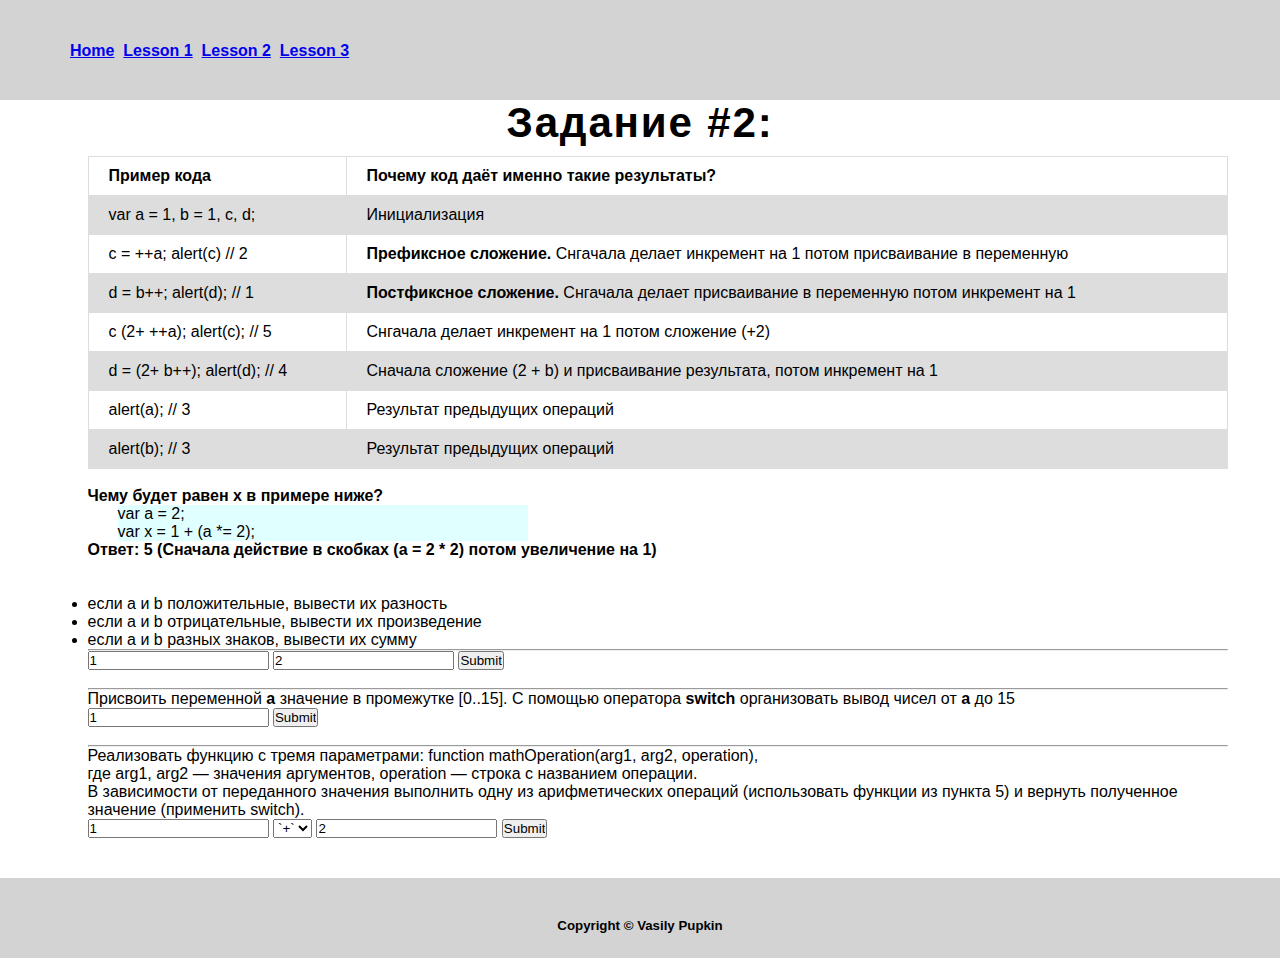
<file: pages/lesson_2.html>
<!DOCTYPE HTML PUBLIC "-//W3C//DTD HTML 4.01 Transitional//EN"
        "http://www.w3.org/TR/html4/loose.dtd">
<html lang="ru">
<head>
    <meta http-equiv="Content-Type" content="text/css; charset=UTF-8">
    <link rel="stylesheet" href="../css/style.css">
    <title>JSBasic - Lesson 2</title>
    <script src="../js/tmp.js"></script>
    <script src="../js/task3.js"></script>
</head>
<body>
<div class="wrapper">
    <div class="content">
        <!-- menu -->
        <div class="top">
            <div class="container">
                <ul class="top_menu">
                    <li><a href="index.html">Home</a></li>&nbsp;&nbsp;
                    <li><a href="lesson_1.html">Lesson 1</a></li>&nbsp;&nbsp;
                    <li><a href="lesson_2.html">Lesson 2</a></li>&nbsp;&nbsp;
                    <li><a href="lesson_3.html">Lesson 3</a></li>&nbsp;&nbsp;
                </ul>
            </div>
        </div>
        <!-- task -->
        <div class="head_h3">
            <h3>Задание #2:</h3>
        </div>
        <div class="container top_task">
            <table>
                <tr>
                    <td><h4>Пример кода</h4></td>
                    <td><h4>Почему код даёт именно такие результаты?</h4></td>
                </tr>
                <tr>
                    <td><p>var&nbsp;a&nbsp;=&nbsp;1,&nbsp;b&nbsp;=&nbsp;1,&nbsp;c,&nbsp;d;</p></td>
                    <td>Инициализация</td>
                </tr>
                <tr>
                    <td><p>c&nbsp;=&nbsp;++a;&nbsp;alert(c)&nbsp;//&nbsp;2</p></td>
                    <td><b>Префиксное сложение.</b> Снгачала делает инкремент на 1 потом присваивание в переменную</td>
                </tr>
                <tr>
                    <td><p>d&nbsp;=&nbsp;b++;&nbsp;alert(d);&nbsp;//&nbsp;1</p></td>
                    <td><b>Постфиксное сложение.</b> Снгачала делает присваивание в переменную потом инкремент на 1</td>
                </tr>
                <tr>
                    <td><p>c&nbsp;(2+&nbsp;++a);&nbsp;alert(c);&nbsp;//&nbsp;5</p></p></td>
                    <td>Снгачала делает инкремент на 1 потом сложение (+2)</td>
                </tr>
                <tr>
                    <td><p>d&nbsp;=&nbsp;(2+&nbsp;b++);&nbsp;alert(d);&nbsp;//&nbsp;4</p></td>
                    <td>Сначала сложение (2 + b) и присваивание результата, потом инкремент на 1</td>
                </tr>
                <tr>
                    <td><p>alert(a);&nbsp;//&nbsp;3</p></td>
                    <td><p>Результат предыдущих операций</p></td>
                </tr>
                <tr>
                    <td><p>alert(b);&nbsp;//&nbsp;3</p></td>
                    <td><p>Результат предыдущих операций</p></td>
                </tr>
            </table>
            <!-- second question -->
            <br>
            <h4>Чему будет равен x в примере ниже?</h4>
            <div class="code_block">
                <p>var a = 2;</p>
                <p>var x = 1 + (a *= 2);</p>
            </div>
            <div>
                <h4>Ответ: 5 (Сначала действие в скобках (a = 2 * 2) потом увеличение на 1)</h4>
            </div>
            <br>
            <br>
            <ul>
                <li>если a и b положительные, вывести их разность</li>
                <li>если а и b отрицательные, вывести их произведение</li>
                <li>если а и b разных знаков, вывести их сумму</li>
            </ul>
            <hr>
            <div>
                <form name="task3" onsubmit="calc()">
                    <input name="one" id="val1" value="1">
                    <input name="two" id="val2" value="2">
                    <input type="submit" value="Submit">
                </form>
            </div>
            <br>
            <hr>
            <p>Присвоить переменной <b>а</b> значение в промежутке [0..15]. С помощью оператора <b>switch</b>
                организовать вывод чисел от <b>а</b> до 15</p>
            <div>
                <form name="task3" onsubmit="do_switch()">
                    <input name="three" id="val3" value="1">
                    <input type="submit" value="Submit">
                </form>
            </div>
            <br>
            <hr>
            <p>Реализовать функцию с тремя параметрами: function mathOperation(arg1, arg2, operation), <br>
                где arg1, arg2 — значения аргументов, operation — строка с названием операции. <br>
                В зависимости от переданного значения выполнить одну из арифметических операций (использовать функции из
                пункта 5) и вернуть полученное значение (применить switch).
            </p>
            <div>
                <form name="task3" onsubmit="calculator()">
                    <input name="one" id="val4" value="1">
                    <select name="operation" id="val5">
                        <option value="+">`+`</option>
                        <option value="-">`-`</option>
                        <option value="/">`/`</option>
                        <option value="*">`*`</option>
                    </select>
                    <input name="two" id="val6" value="2">
                    <input type="submit" value="Submit">
                </form>
            </div>
        </div>
    </div>
    <div class="footer">
        <div>
            <h5 class="footer_h5">Copyright &copy; Vasily Pupkin</h5>
        </div>
    </div>
</div>

</body>
</html>
</file>
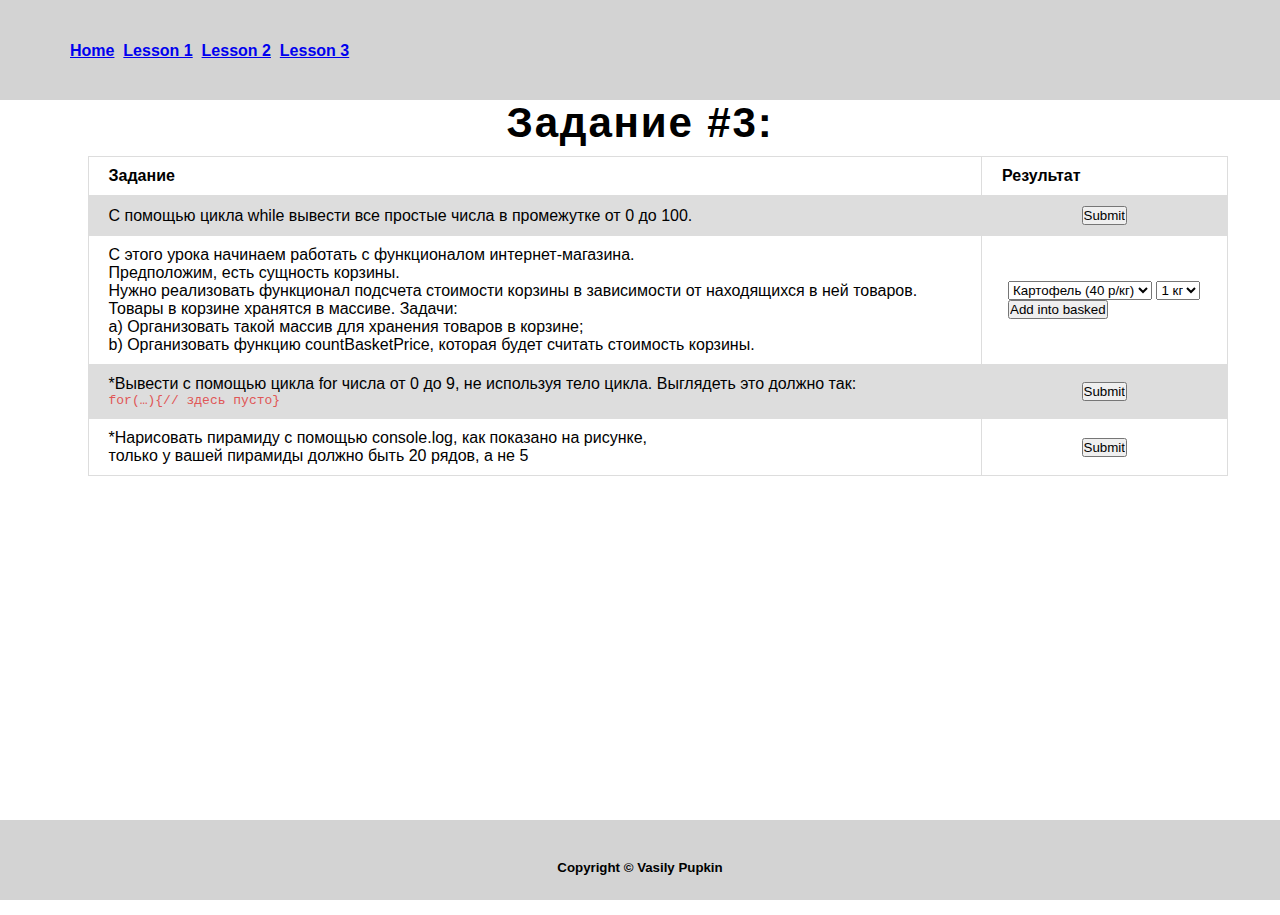
<file: pages/lesson_3.html>
<!DOCTYPE html>
<html lang="ru">
<head>
    <meta http-equiv="Content-Type" content="text/css; charset=UTF-8">
    <link rel="stylesheet" href="../css/style.css">
    <title>Урок 3. Циклы, массивы, структуры данных</title>
    <script src="../js/simpleNumber.js"></script>
    <script src="../js/printNumber.js"></script>
    <script src="../js/printPyramid.js"></script>
    <script src="../js/addToBasked.js"></script>
</head>
<body>
<div class="wrapper">
    <div class="content">
        <!-- menu -->
        <div class="top">
            <div class="container">
                <ul class="top_menu">
                    <li><a href="index.html">Home</a></li>&nbsp;&nbsp;
                    <li><a href="lesson_1.html">Lesson 1</a></li>&nbsp;&nbsp;
                    <li><a href="lesson_2.html">Lesson 2</a></li>&nbsp;&nbsp;
                    <li><a href="lesson_3.html">Lesson 3</a></li>&nbsp;&nbsp;
                </ul>
            </div>
        </div>
        <!-- task -->
        <div class="head_h3">
            <h3>Задание #3:</h3>
        </div>
        <div class="container top_task">
            <!--  first question -->
            <table>
                <tr>
                    <td><h4>Задание</h4></td>
                    <td><h4>Результат</h4></td>
                </tr>
                <tr>
                    <td><p>С помощью цикла while вывести все простые числа в промежутке от 0 до 100.</p></td>
                    <td>
                        <div class="result_form">
                            <form name="lesson_3" onsubmit="getSimpleNumber()">
                                <input type="submit" value="Submit">
                            </form>
                        </div>
                    </td>
                </tr>
                <tr>
                    <td>С этого урока начинаем работать с функционалом интернет-магазина.<br>Предположим,
                        есть сущность корзины.<br>Нужно реализовать функционал подсчета стоимости корзины
                        в зависимости от находящихся в ней товаров.<br>
                        Товары в корзине хранятся в массиве. Задачи:<br>
                        a) Организовать такой массив для хранения товаров в корзине;<br>
                        b) Организовать функцию countBasketPrice, которая будет считать стоимость корзины.
                    </td>
                    <td>
                        <div class="result_form">
                            <form name="lesson_3" onsubmit="baskedAdd()">
                                <p>
                                    <select name="goods" id="goods">
                                        <option value="40">Картофель (40 р/кг)</option>
                                        <option value="30">Помидоры (30 р/кг)</option>
                                        <option value="150">Рыба (150 р/кг)</option>
                                    </select>
                                    <!--                                    <input type="checkbox" value="40" id="opt1">&nbsp;Картофель&nbsp;(40&nbsp;р&nbsp;/&nbsp;кг)&nbsp;-->
                                    <select name="kg" id="opt1_kg">
                                        <option value="1">1 кг</option>
                                        <option value="2">2 кг</option>
                                        <option value="3">3 кг</option>
                                        <option value="4">4 кг</option>
                                        <option value="5">5 кг</option>
                                    </select><br>
                                    <!--                                    <input type="checkbox" value="30" id="opt2">&nbsp;Помидоры&nbsp;(30&nbsp;р&nbsp;/&nbsp;кг)&nbsp;-->
                                    <!--                                    <select name="kg" id="opt2_kg">-->
                                    <!--                                        <option value="1">1 кг</option>-->
                                    <!--                                        <option value="2">2 кг</option>-->
                                    <!--                                        <option value="3">3 кг</option>-->
                                    <!--                                        <option value="4">4 кг</option>-->
                                    <!--                                        <option value="5">5 кг</option>-->
                                    <!--                                    </select><br>-->
                                    <!--                                    <input type="checkbox" value="150" id="opt3">&nbsp;Рыба&nbsp;(150&nbsp;р&nbsp;/&nbsp;кг)&nbsp;-->
                                    <!--                                    <select name="kg" id="opt3_kg">-->
                                    <!--                                        <option value="1">1 кг</option>-->
                                    <!--                                        <option value="2">2 кг</option>-->
                                    <!--                                        <option value="3">3 кг</option>-->
                                    <!--                                        <option value="4">4 кг</option>-->
                                    <!--                                        <option value="5">5 кг</option>-->
                                    <!--                                    </select><br>-->
                                </p>
                                <p><input type="submit" value="Add into basked"></p>
                            </form>
                        </div>
                    </td>
                </tr>
                <tr>
                    <td>*Вывести с помощью цикла for числа от 0 до 9, не используя тело цикла. Выглядеть это должно так:<br>
                        <pre style="color: #e05656">for(…){// здесь пусто}</pre>
                    </td>
                    <td>
                        <div class="result_form">
                            <form name="lesson_3" onsubmit="printNumbers()">
                                <input type="submit" value="Submit">
                            </form>
                        </div>
                    </td>
                </tr>
                <tr>
                    <td>
                        *Нарисовать пирамиду с помощью console.log, как показано на рисунке,<br>только у вашей пирамиды
                        должно быть 20 рядов, а не 5
                    </td>
                    <td>
                        <div class="result_form">
                            <form name="lesson_3" onsubmit="printPyramid()">
                                <input type="submit" value="Submit">
                            </form>
                        </div>
                    </td>
                </tr>
            </table>
            <!-- second question -->
            <br>
        </div>
    </div>
    <div class="footer">
        <div>
            <h5 class="footer_h5">Copyright &copy; Vasily Pupkin</h5>
        </div>
    </div>
</div>

</body>
</html>
</file>
<file: css/style.css>
* {
    margin: 0;
    padding: 0;
}

.container {
    max-width: 1140px;
    margin: 0 auto;
}

.top {
    height: 100px;
    background-color: lightgray;
}

.top_menu {
    display: flex;
    list-style-type: none;
    padding-top: 42px;
    font-weight: bold;
}

.top_h2 {
    font-weight: 300;
    font-size: 36px;
    line-height: 46px;
    letter-spacing: 0.05em;
    color: #e05656;
    text-align: center;
    margin: 30px 0 30px 0;
}

.head_h3 {
    font-weight: 300;
    font-size: 36px;
    line-height: 46px;
    text-align: center;
    letter-spacing: 0.05em;
    color: #000000;
}

.lessons_block {
    display: flex;
    justify-content: space-around;
    height: 100%;
}

.lesson_item {
    border: 1px solid rebeccapurple;
    margin: 5px;
    padding: 50px;
    background-color: burlywood;
}

.top_task {
    padding: 10px 0 30px 35px;
}

.code_block {
    display: block;
    margin-left: 30px;
    margin-right: 700px;
    background-color: lightcyan;
}

.result_form {
    display: flex;
    justify-content: space-around;
}

/* tags */
html,
body,
.wrapper {
    height: 100%;
    font-family: sans-serif;
}

.content {
    box-sizing: border-box;
    min-height: 100%;
    padding-bottom: 90px;
}

.footer {
    height: 80px;
    margin-top: -80px;
    background-color: lightgray;
    text-align: center;
}

a:hover {
    color: red;
}

table {
    font-family: arial, sans-serif;
    border-collapse: collapse;
    width: 100%;
}

td, th {
    border: 1px solid #dddddd;
    text-align: left;
    padding: 10px 20px 10px 20px;
}

tr:nth-child(even) {
    background-color: #dddddd;
}

.footer_h5 {
    padding: 40px;
}
</file>
